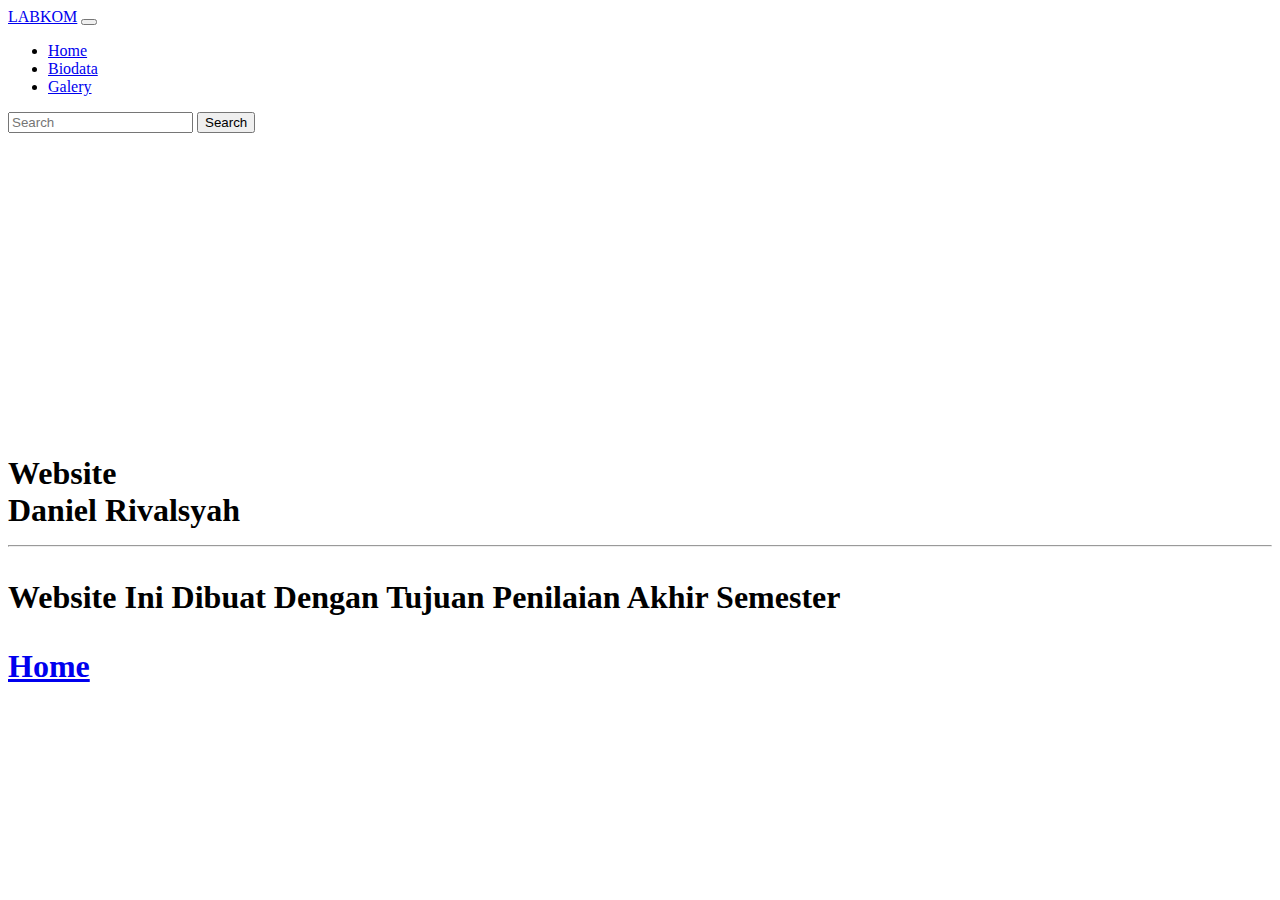
<file: index.html>
<!doctype html>
<html lang="en">
  <head>
    <!-- Required meta tags -->
    <meta charset="utf-8">
    <meta name="viewport" content="width=device-width, initial-scale=1">

    <!-- Bootstrap CSS -->
    <link href="https://cdn.jsdelivr.net/npm/bootstrap@5.0.1/dist/css/bootstrap.min.css" rel="stylesheet" integrity="sha384-+0n0xVW2eSR5OomGNYDnhzAbDsOXxcvSN1TPprVMTNDbiYZCxYbOOl7+AMvyTG2x" crossorigin="anonymous">

    <link rel ="stylesheet" type="text/css" href="style.css">
    <title>Home</title>
  </head>
  <body id="page-top">
  
    <nav class="navbar navbar-expand-lg navbar-light bg-light fixed-top" id="mainNav">
        <div class="container"
        <div class="container-fluid">
            <a class="navbar-brand" href="#page-top">LABKOM</a>
            <button class="navbar-toggler" type="button" data-bs-toggle="collapse" data-bs-target="#navbarSupportedContent" aria-controls="navbarSupportedContent" aria-expanded="false" aria-label="Toggle navigation">
            <span class="navbar-toggler-icon"></span>
            </button>
            <div class="collapse navbar-collapse" id="navbarSupportedContent">
            <ul class="navbar-nav me-auto mb-2 mb-lg-0">
                <li class="nav-item">
                    <a class="nav-link active" aria-current="page" href="index.html">Home</a>
                </li>
                <li class="nav-item">
                    <a class="nav-link" href="biodata.html">Biodata</a>
                </li>
                <li class="nav-item">
                    <a class="nav-link" href="#galery">Galery</a>
                </li>
            </ul>
            <form class="d-flex">
                <input class="form-control me-2" type="search" placeholder="Search" aria-label="Search">
                <button class="btn btn-outline-success" type="submit">Search</button>
            </form>
            </div>
        </div>
        </div>
        </nav>
  <br><br><br><br>
        <div class="jumbotron">
            <div class="container">
                <h1 class="display">Website <br> <span class="font-weight-bold">Daniel Rivalsyah</span>
                <hr class="mine">
                <p class="lead"> Website Ini Dibuat Dengan Tujuan Penilaian Akhir Semester</p>
                <a class="btn btn-primary btn-lg" href="#" role="button">Home</a>
            </div>
        </div>
  

    <!-- Optional JavaScript; choose one of the two! -->

    <!-- Option 1: Bootstrap Bundle with Popper -->
    <script src="https://cdn.jsdelivr.net/npm/bootstrap@5.0.1/dist/js/bootstrap.bundle.min.js" integrity="sha384-gtEjrD/SeCtmISkJkNUaaKMoLD0//ElJ19smozuHV6z3Iehds+3Ulb9Bn9Plx0x4" crossorigin="anonymous"></script>

    <!-- Option 2: Separate Popper and Bootstrap JS -->
    <!--
    <script src="https://cdn.jsdelivr.net/npm/@popperjs/core@2.9.2/dist/umd/popper.min.js" integrity="sha384-IQsoLXl5PILFhosVNubq5LC7Qb9DXgDA9i+tQ8Zj3iwWAwPtgFTxbJ8NT4GN1R8p" crossorigin="anonymous"></script>
    <script src="https://cdn.jsdelivr.net/npm/bootstrap@5.0.1/dist/js/bootstrap.min.js" integrity="sha384-Atwg2Pkwv9vp0ygtn1JAojH0nYbwNJLPhwyoVbhoPwBhjQPR5VtM2+xf0Uwh9KtT" crossorigin="anonymous"></script>
    -->
  </body>
</html>
</file>
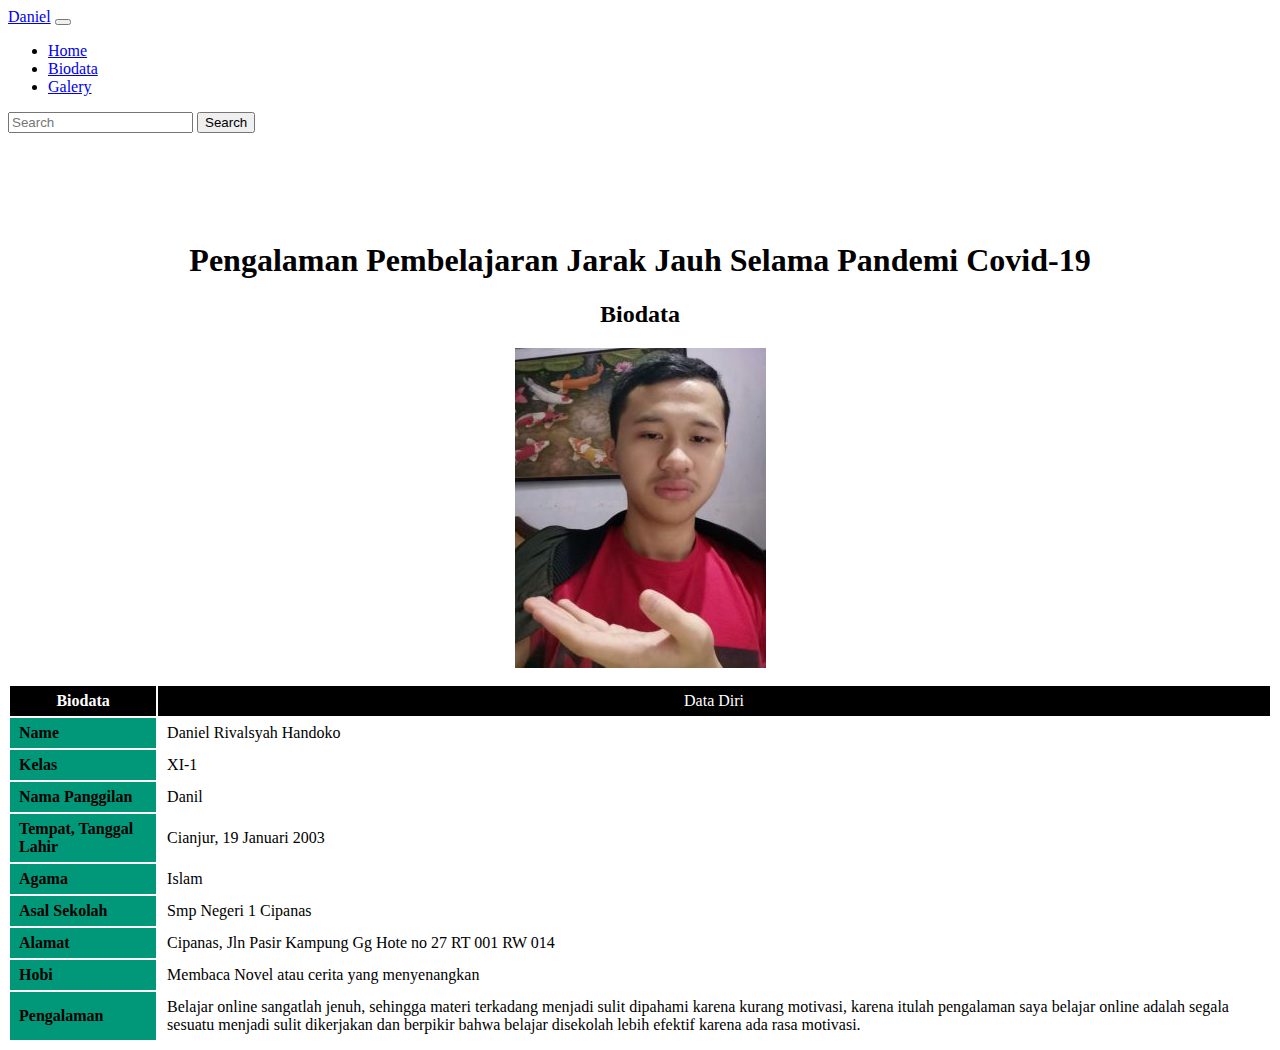
<file: biodata.html>
<html lang="id">
    <head>
        <meta charset="UTF-8">
        <title> Biodata </title>
        <link href="https://cdn.jsdelivr.net/npm/bootstrap@5.0.1/dist/css/bootstrap.min.css" rel="stylesheet" integrity="sha384-+0n0xVW2eSR5OomGNYDnhzAbDsOXxcvSN1TPprVMTNDbiYZCxYbOOl7+AMvyTG2x" crossorigin="anonymous">

         <link rel ="stylesheet" type="text/css" href="Style.css">
    </head>
    
    
 
    
    <body id="page-top">
         <nav class="navbar navbar-expand-lg navbar-light bg-light fixed-top" id="mainNav">
        <div class="container"
        <div class="container-fluid">
            <a class="navbar-brand" href="#page-top">Daniel</a>
            <button class="navbar-toggler" type="button" data-bs-toggle="collapse" data-bs-target="#navbarSupportedContent" aria-controls="navbarSupportedContent" aria-expanded="false" aria-label="Toggle navigation">
            <span class="navbar-toggler-icon"></span>
            </button>
            <div class="collapse navbar-collapse" id="navbarSupportedContent">
            <ul class="navbar-nav me-auto mb-2 mb-lg-0">
                <li class="nav-item">
                    <a class="nav-link active" aria-current="page" href="index.html">Home</a>
                </li>
                <li class="nav-item">
                    <a class="nav-link" href="biodata.html">Biodata</a>
                </li>
                <li class="nav-item">
                    <a class="nav-link" href="galery.html">Galery</a>
                </li>
            </ul>
            <form class="d-flex">
                <input class="form-control me-2" type="search" placeholder="Search" aria-label="Search">
                <button class="btn btn-outline-success" type="submit">Search</button>
            </form>
            </div>
        </div>
        </div>
        </nav>
  <br><br><br><br>
  

    <!-- Optional JavaScript; choose one of the two! -->

    <!-- Option 1: Bootstrap Bundle with Popper -->
    <script src="https://cdn.jsdelivr.net/npm/bootstrap@5.0.1/dist/js/bootstrap.bundle.min.js" integrity="sha384-gtEjrD/SeCtmISkJkNUaaKMoLD0//ElJ19smozuHV6z3Iehds+3Ulb9Bn9Plx0x4" crossorigin="anonymous"></script>
        
    <h1 class="content-body"> Pengalaman Pembelajaran Jarak Jauh Selama Pandemi Covid-19 </h1>
    <h2 class="content-body"> Biodata </h1>
    <p class="content-body">
    <img src="123.jpeg" alt="foto-diri">
    </p>
    <table class="content-table">
    
        <thead>
                <tr>
                    <th> Biodata </th>
                    <td> Data Diri </td>
                </tr>
        </thead>
        
        <tbody>
        
                <tr>
                    <th> Name </th>
                    <td> Daniel Rivalsyah Handoko </td>
                </tr>
                
                <tr>
                    <th> Kelas </th>
                    <td> XI-1 </td>
                </tr>
                
                <tr>
                    <th> Nama Panggilan </th>
                    <td> Danil </td>
                </tr>
                
                <tr>
                    <th> Tempat, Tanggal Lahir </th>
                    <td> Cianjur, 19 Januari 2003 </td>
                </tr>
                
                <tr>
                    <th> Agama </th>
                    <td> Islam </td>
                </tr>
                
                <tr>
                    <th> Asal Sekolah </th>
                    <td> Smp Negeri 1 Cipanas </td>
                </tr>
                
                <tr>
                    <th> Alamat </th>
                    <td> Cipanas, Jln Pasir Kampung Gg Hote no 27 RT 001 RW 014 </td>
                </tr>
                
                <tr>
                    <th> Hobi </th>
                    <td> Membaca Novel atau cerita yang menyenangkan </td>
                </tr>      
                <tr>
                    <th> Pengalaman </th>
                    <td> Belajar online sangatlah jenuh, sehingga materi terkadang menjadi sulit dipahami karena kurang motivasi, karena itulah pengalaman saya belajar online adalah segala sesuatu menjadi sulit dikerjakan dan berpikir bahwa belajar disekolah lebih efektif karena ada rasa motivasi.
 </td>
                </tr 
        </tbody>
        
    </table>

    
    </body>
</html>
</file>
<file: style.css>
<style>
.jumbotron{
 
   background-size: cover;
   height: 800px;
   text-align: center;
   margin-top: -180px;
   }
.jumbotron .display{
   color: black;
   margin-top: 250px;
   }
.jumbotron p{
   color: black;
   }

</style>
</file>
<file: Style.css>
<style>
    
        .content-table{
            border-collapse: collapse;
            margin: 25px 0;
            font-size: 0,9em;
            min-width: 400px;
            border-radius: 5px 5px 0 0;
            overflow: hidden;
            box-shadow: 0 0 20px rgba(0, 0, 0, 0.15);
        }
        
        .content-table thead tr{
            background-color: #000000;
            color: #ffffff;
            text-align: center;
        }
        
        .content-table tbody th{
            background-color: #009879;
            color: #000000;
            text-align: left;
        }
        
         .content-table tbody td:nth-of-type(even){
            background-color: #f3f3f3;
            color: #000000;
            text-align: left;
        }
        
        .content-table th,
        .content-table td {
            padding: 6px 9px
        }
        
        .content-table tbody tr{
            border-bottom: 1px solid #000000;
        }
         .content-alig h1{
            text-align: center;
        }
        
        .content-body{
            text-align: center;
        }
        
         .content-body2{
            text-align: center;
        }
        
         .content-body3{
            text-align: center;
        }
      
      </style>
</file>
